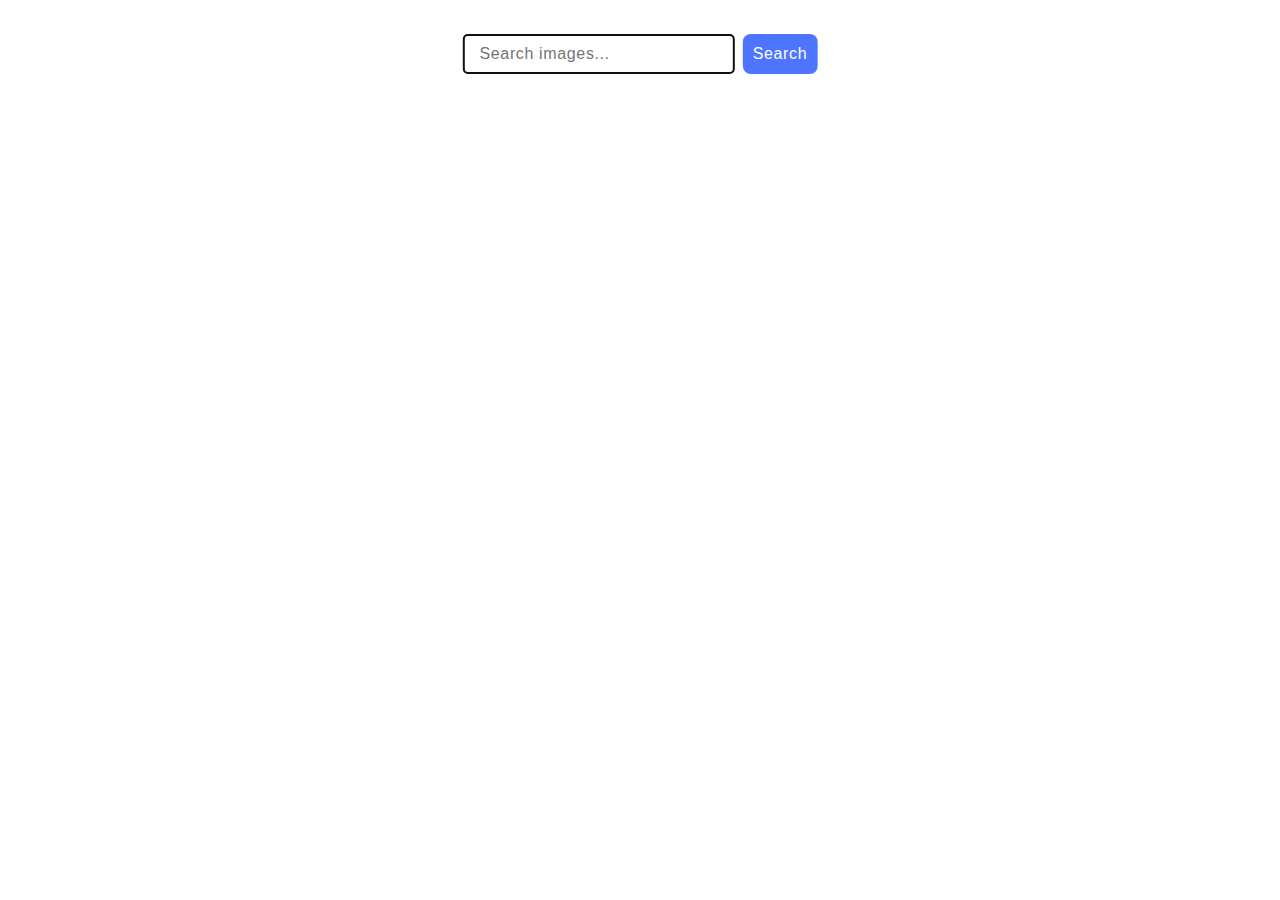
<file: src/index.html>
<!DOCTYPE html>
<html lang="en">
  <head>
    <meta charset="UTF-8" />
    <meta name="viewport" content="width=device-width, initial-scale=1.0" />
    <title>Oleg Oliinyk home work IMAGE SEARCH</title>
    <link rel="stylesheet" href="./css/styles.css" />
  </head>
  <body>
    <form class="user-search">
      <input
        type="text"
        id="user-text"
        class="input-user-search"
        placeholder="Search images..."
        autofocus
      />
      <button type="submit" class="button-user-search">Search</button>
    </form>
    <div class="gallery">
      <ul class="gallery-from-pixabay"></ul>
    </div>
    <button class="load-more hidden">Load more</button>
    <div class="loader hidden">
      <div></div>
      <div></div>
      <div></div>
      <div></div>
      <div></div>
      <div></div>
      <div></div>
      <div></div>
      <div></div>
      <div></div>
      <div></div>
      <div></div>
    </div>
    <script type="module" src="./main.js"></script>
  </body>
</html>
</file>
<file: src/css/styles.css>
@import url('./loader.css');

*,
*::before,
*::after {
  box-sizing: border-box;
  font-family: 'Montserrat-Regular', sans-serif;
  font-size: 16px;
  line-height: 24px;
  letter-spacing: 0.04em;
  font-weight: 400;
  margin: 0;
}

.user-search {
  position: fixed;
  left: 50%;
  transform: translateX(-50%);
  width: 98vw;
  max-width: 1440px;
  height: 108px;
  z-index: 100;
  display: flex;
  flex-direction: row;
  gap: 8px;
  justify-content: center;
  align-items: center;
}

.input-user-search {
  border: 1px solid #808080;
  border-radius: 4px;
  width: 272px;
  height: 40px;
  color: #808080;
  padding-left: 16px;
}

.input-user-search:hover {
  border-color: #000000;
}

.button-user-search,
.load-more {
  border-width: 0;
  border-radius: 8px;
  font-family: 'Montserrat-Medium', sans-serif;
  font-weight: 500;
  background: #4e75ff;
  color: #ffffff;
  width: 75px;
  height: 40px;
}

.button-user-search:hover {
  background: #6c8cff;
}

.gallery {
  padding: 108px 156px 0 156px;
  margin: auto;
  width: 98vw;
  max-width: 1440px;
}

.gallery-from-pixabay {
  list-style-type: none;
  display: flex;
  flex-wrap: wrap;
  gap: 24px;
  justify-content: space-between;
  align-content: space-between;
  background-color: #ffffff;
  width: 100%;
  padding: 0;
}

.gallery-item {
  display: flex;
  flex-direction: column;
  align-content: space-between;
  width: 360px;
  border-radius: 4px;
  border: 1px solid #808080;
}

.gallery-link {
  display: block;
  width: 100%;
  height: 240px;
  overflow: hidden;
}

.gallery-item img {
  margin: 0;
  object-fit: cover;
}

.details {
  display: flex;
  flex-direction: row;
  justify-content: space-around;
  padding: 8px;
}

.details div {
  display: flex;
  flex-direction: column;
  text-align: center;
}

p {
  font-size: 12px;
  color: #2e2f42;
}

.details-icon {
  font-size: 24px;
}

.load-more {
  display: block;
  margin: 24px auto;
  width: auto;
}

.hidden {
  display: none;
}
</file>
